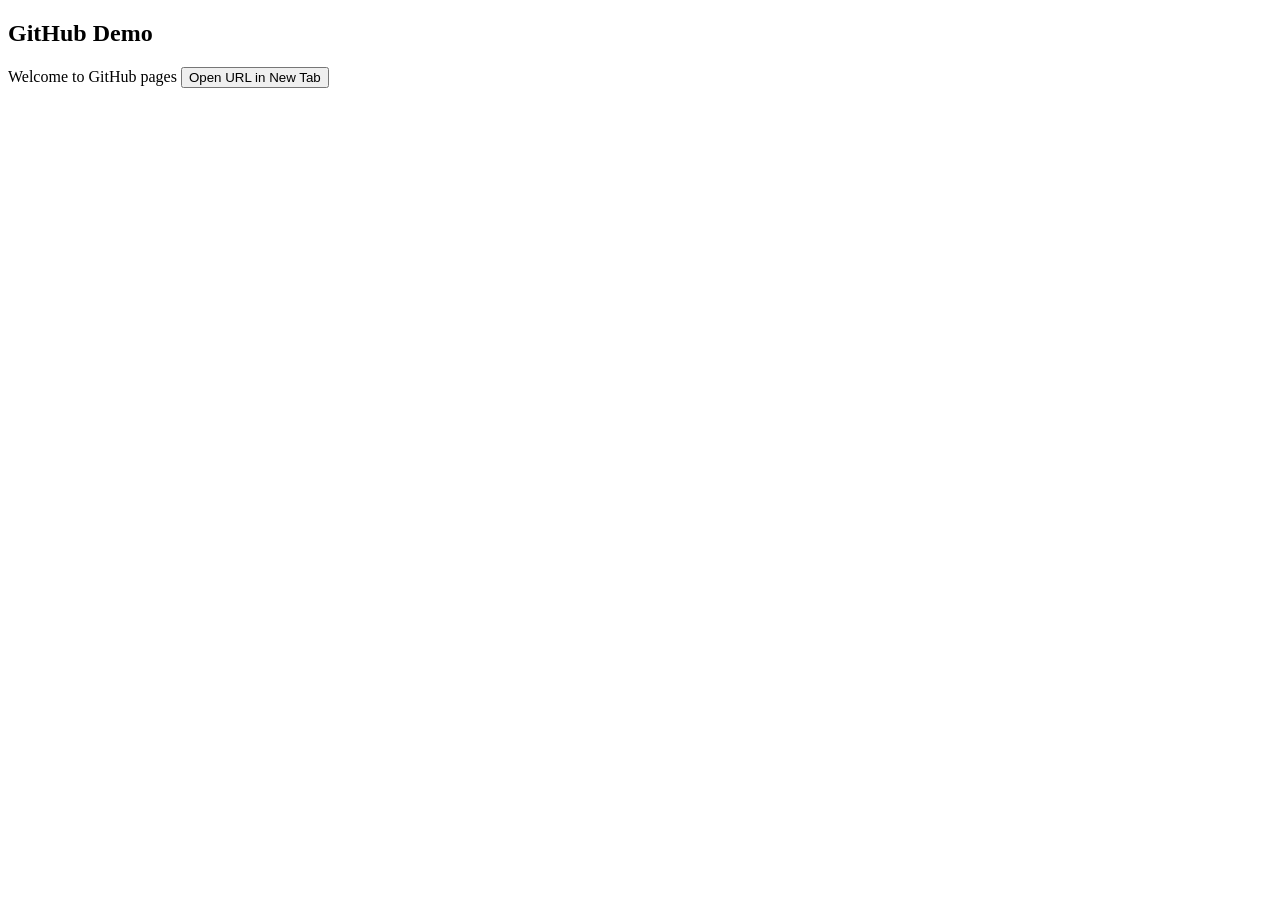
<file: index.html>
<!DOCTYPE html>
<html>
<head>
    <title>GitHub Demo</title>
</head>
<body>
    <h2>GitHub Demo</h2>
    Welcome to GitHub pages
    <button onclick="navigateToUrl()">Open URL in New Tab</button>

    <script>
        function navigateToUrl() {
            window.open(window.location.href, "_blank");
        }
    </script>
</body>
</html>
</file>
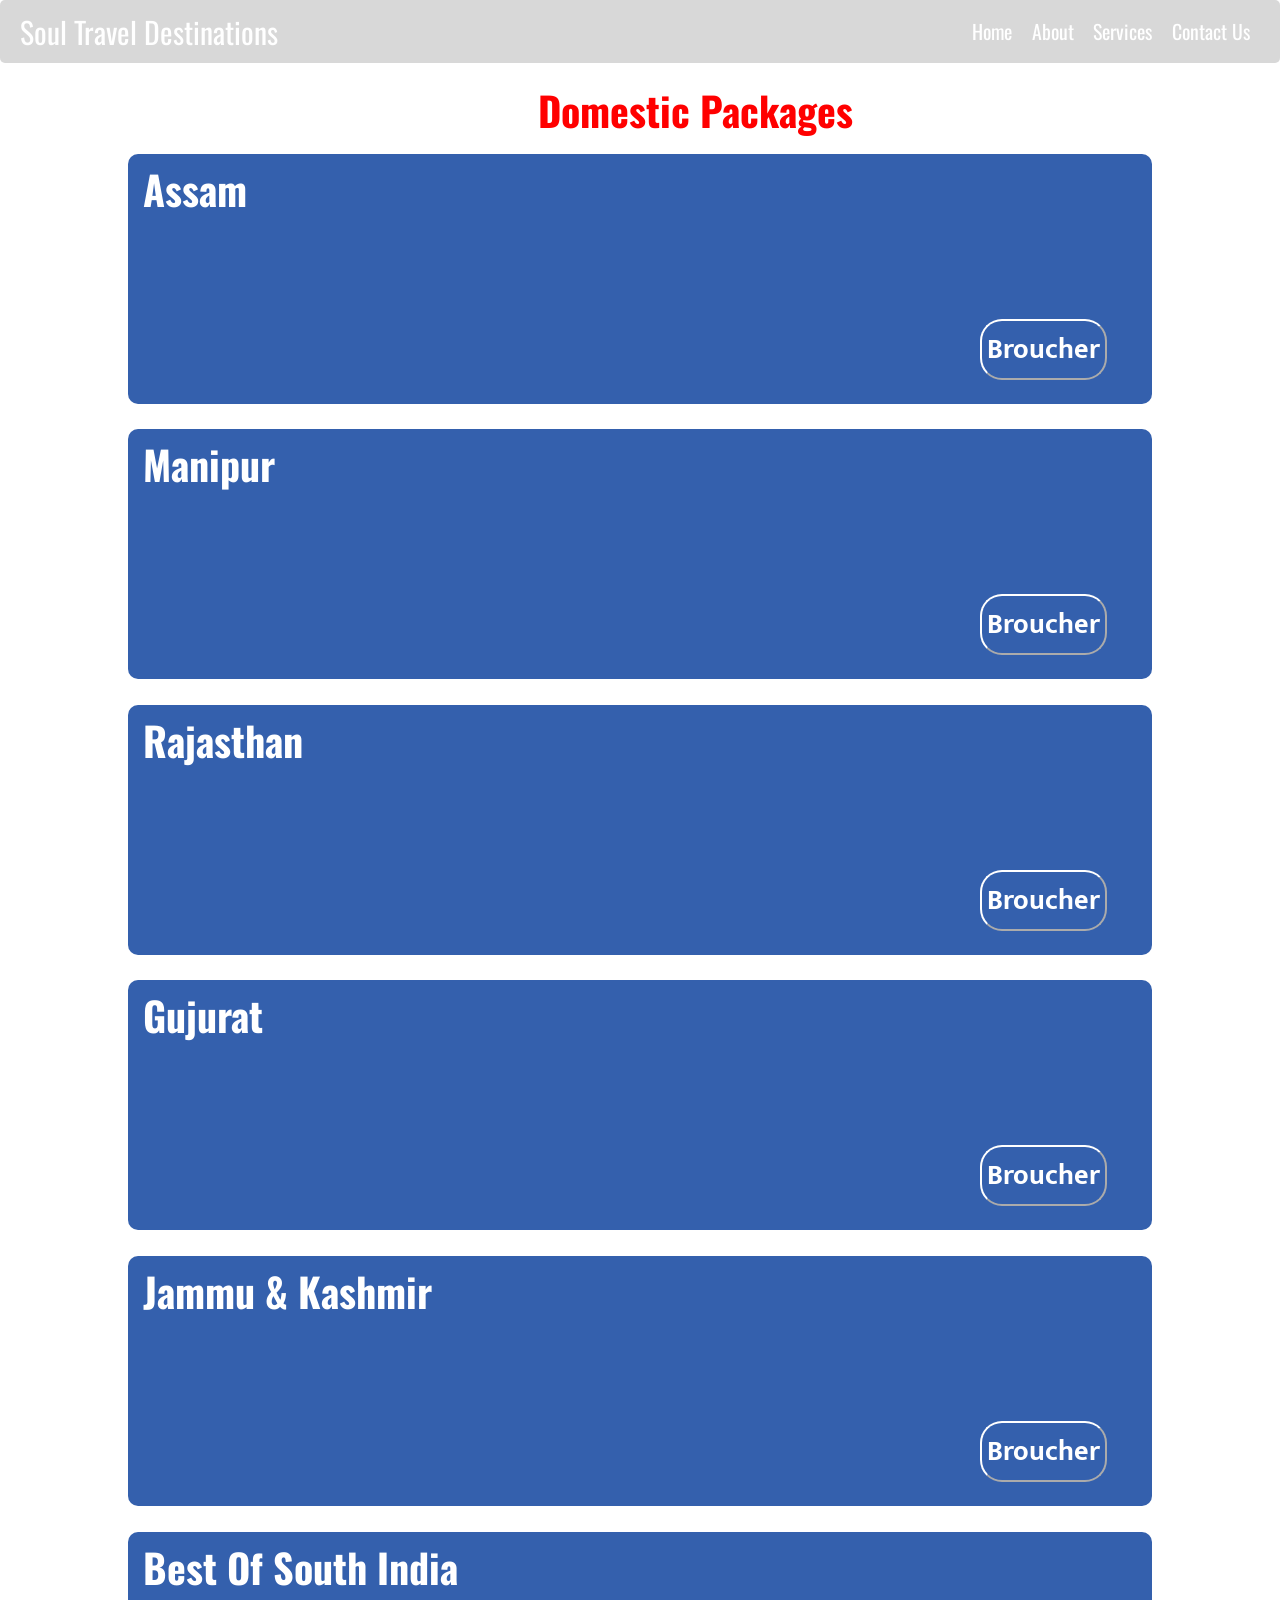
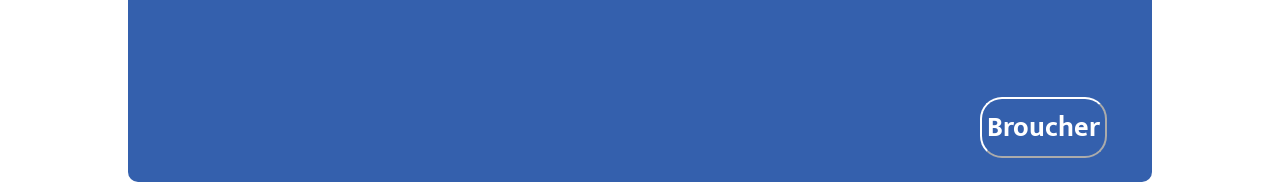
<file: domestic.html>
<html lang="en">

<head>
    <meta charset="UTF-8">
    <meta http-equiv="X-UA-Compatible" content="IE=edge">
    <meta name="viewport" content="width=device-width, initial-scale=1.0">
    <title>Packages</title>
    <link rel="stylesheet" href="https://cdnjs.cloudflare.com/ajax/libs/font-awesome/6.1.1/css/all.min.css">
    <link rel="stylesheet" href="css/package.css">
</head>

<body>
    <header>
        <a href="index.html" class="logo">Soul Travel Destinations</a>

        <nav class="navbar">
            <ul>
                <li><a href="index.html">home</a></li>
                <li><a href="#contact1">About</a></li>
                <li><a href="#service">Services</a></li>
                <li><a href="#contact">Contact Us</a></li>

            </ul>
        </nav>
    </header>

    <h2 class="heading">
        Domestic Packages
    </h2>

    <div class="location">
        <h2>Assam</h2>
        <a href="packages.html"><input type="button" value="Broucher" id="but1"></a>
    </div>
    <div class="location1">
        <h2>Manipur</h2>
        <a href="packages.html"><input type="button" value="Broucher" id="but1"></a>
    </div>
    <div class="location1">
        <h2>Rajasthan</h2>
        <a href="packages.html"><input type="button" value="Broucher" id="but1"></a>
    </div>
    <div class="location1">
        <h2>Gujurat</h2>
        <a href="packages.html"><input type="button" value="Broucher" id="but1"></a>
    </div>
    <div class="location1">
        <h2>Jammu & Kashmir</h2>
        <a href="packages.html"><input type="button" value="Broucher" id="but1"></a>
    </div>
    <div class="location1">
        <h2>Best of South India</h2>
        <a href="packages.html"><input type="button" value="Broucher" id="but1"></a>
    </div>

</body>

</html>
</file>
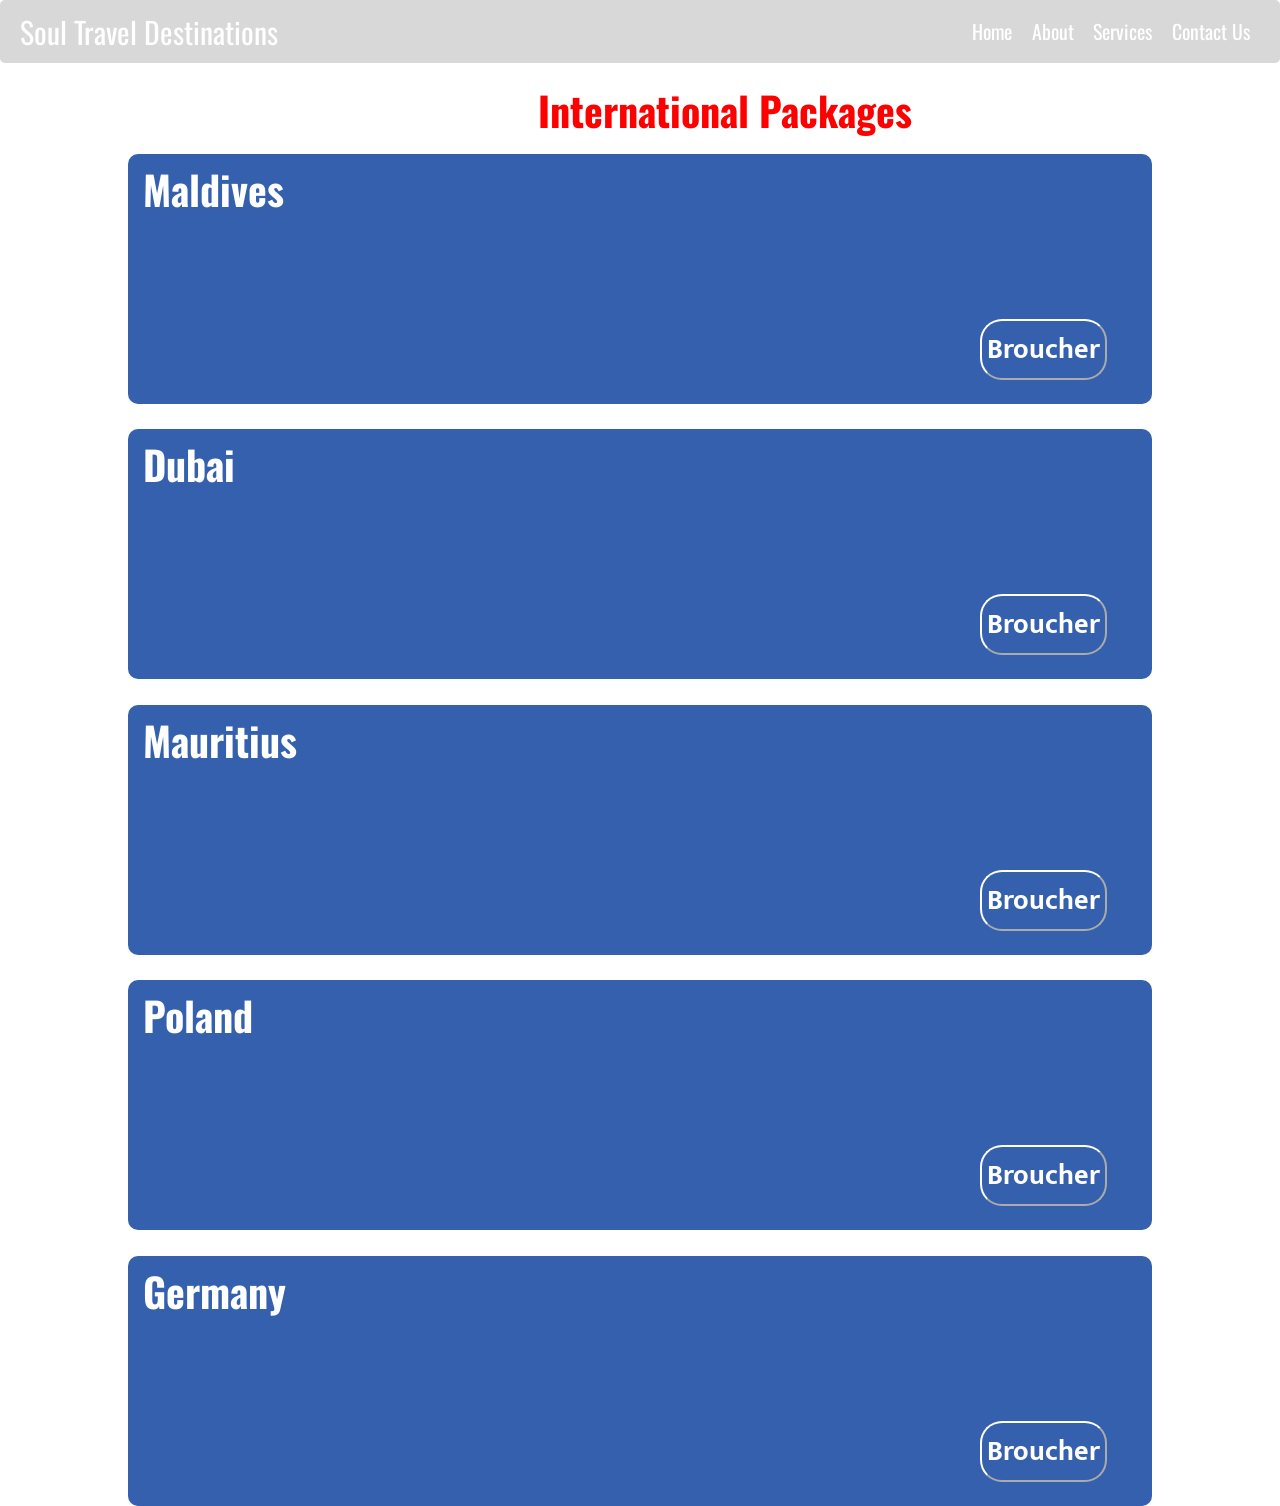
<file: international.html>
<html lang="en">

<head>
    <meta charset="UTF-8">
    <meta http-equiv="X-UA-Compatible" content="IE=edge">
    <meta name="viewport" content="width=device-width, initial-scale=1.0">
    <title>Packages</title>
    <link rel="stylesheet" href="https://cdnjs.cloudflare.com/ajax/libs/font-awesome/6.1.1/css/all.min.css">
    <link rel="stylesheet" href="css/package.css">
</head>

<body>
    <header>
        <a href="index.html" class="logo">Soul Travel Destinations</a>

        <nav class="navbar">
            <ul>
                <li><a href="index.html">home</a></li>
                <li><a href="#contact1">About</a></li>
                <li><a href="#service">Services</a></li>
                <li><a href="#contact">Contact Us</a></li>

            </ul>
        </nav>
    </header>

    <h2 class="heading">
        International Packages
    </h2>

    <div class="location">
        <h2>Maldives</h2>
        <a href="packages.html"><input type="button" value="Broucher" id="but1"></a>
    </div>
    <div class="location1">
        <h2>Dubai</h2>
        <a href="packages.html"><input type="button" value="Broucher" id="but1"></a>
    </div>
    <div class="location1">
        <h2>Mauritius</h2>
        <a href="packages.html"><input type="button" value="Broucher" id="but1"></a>
    </div>
    <div class="location1">
        <h2>Poland</h2>
        <a href="packages.html"><input type="button" value="Broucher" id="but1"></a>
    </div>
    <div class="location1">
        <h2>Germany</h2>
        <a href="packages.html"><input type="button" value="Broucher" id="but1"></a>
    </div>

</body>

</html>
</file>
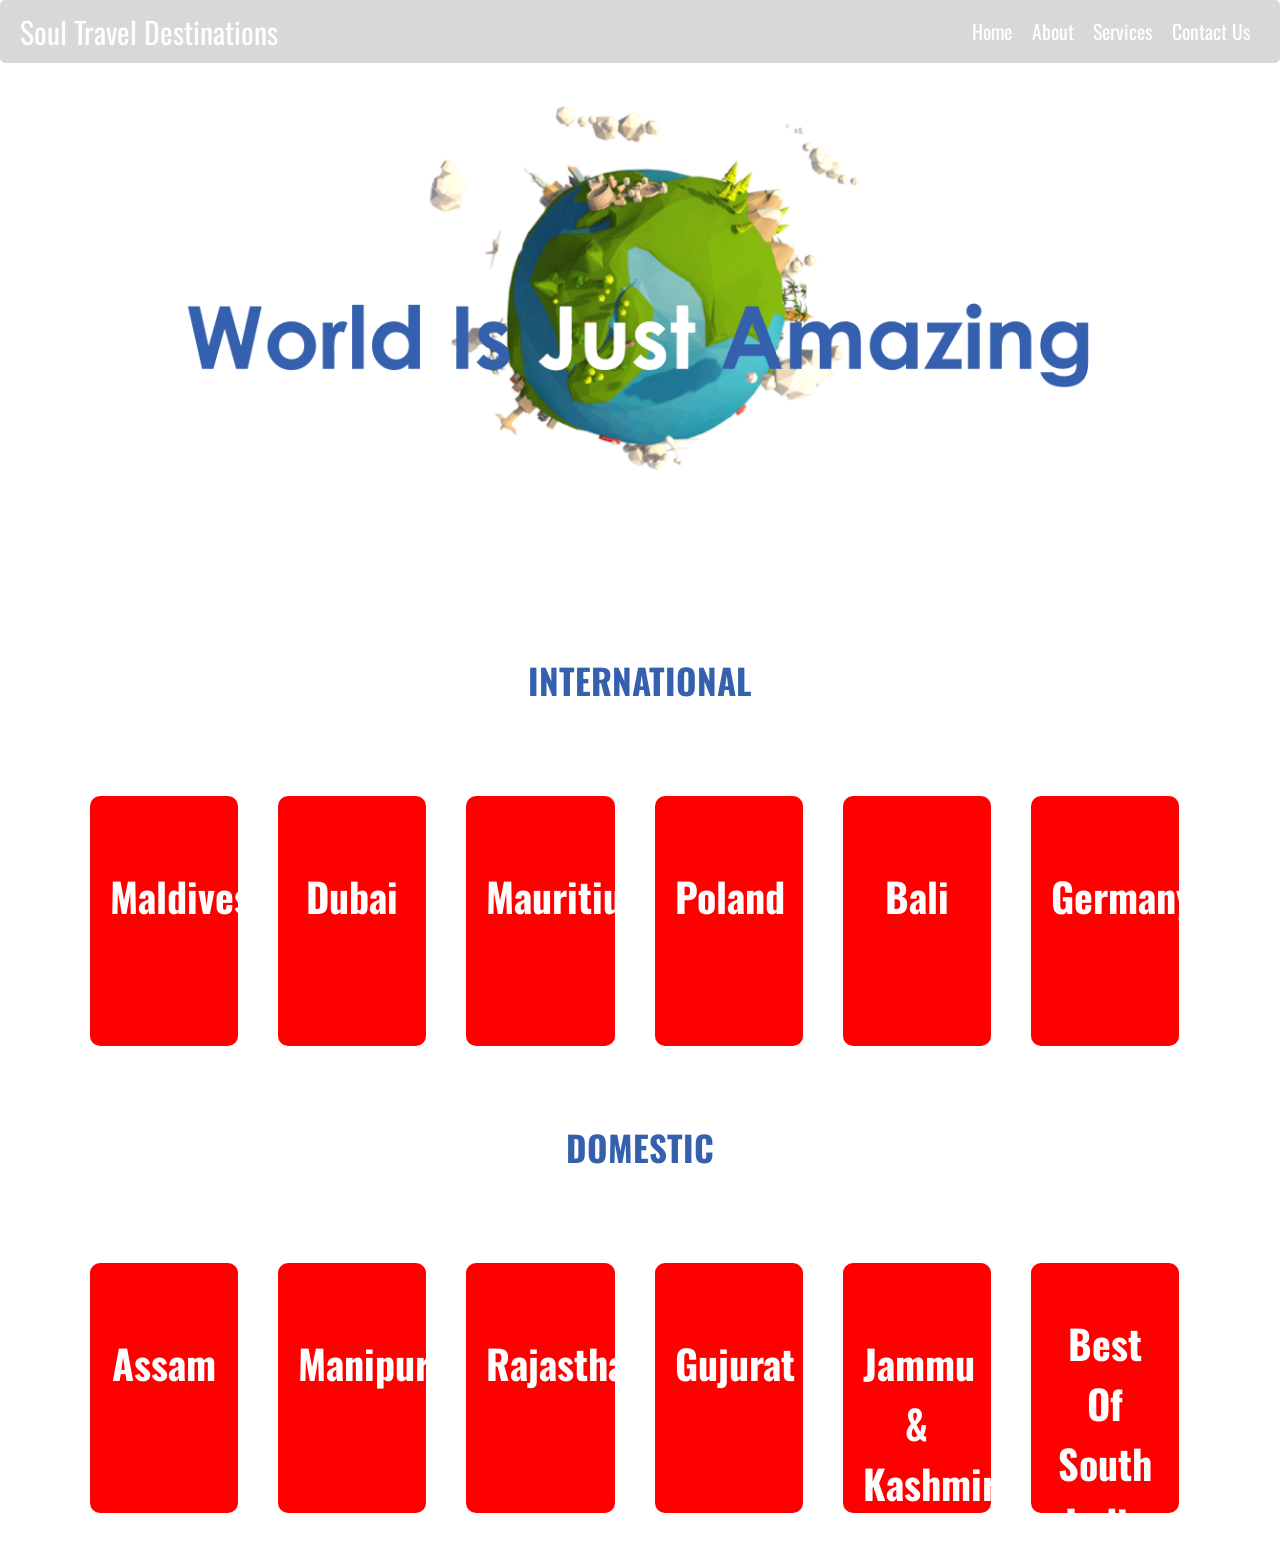
<file: packages.html>
<html lang="en">

<head>
    <meta charset="UTF-8">
    <meta http-equiv="X-UA-Compatible" content="IE=edge">
    <meta name="viewport" content="width=device-width, initial-scale=1.0">
    <title>Packages</title>
    <link rel="stylesheet" href="https://cdnjs.cloudflare.com/ajax/libs/font-awesome/6.1.1/css/all.min.css">
    <link rel="stylesheet" href="css/package.css">
</head>

<body>
    <header>
        <a href="index.html" class="logo">Soul Travel Destinations</a>

        <nav class="navbar">
            <ul>
                <li><a href="index.html">home</a></li>
                <li><a href="#contact1">About</a></li>
                <li><a href="#service">Services</a></li>
                <li><a href="#contact">Contact Us</a></li>

            </ul>
        </nav>


    </header>
    <center><img src="world1.png"></center>


    <h2 class="section-heading">INTERNATIONAL</h2>
    <div class="column-3">
        <a href="international.html">
            <div class="column-4 project-1">
                <h2 class="project-text">Maldives</h2>
            </div>
        </a>

        <a href="international.html">
            <div class="column-4 project-2">
                <h2 class="project-text">Dubai</h2>
            </div>
        </a>

        <a href="international.html">
            <div class="column-4 project-3">
                <h2 class="project-text">Mauritius</h2>
            </div>
        </a>


        <a href="international.html">
            <div class="column-4 project-4">
                <h2 class="project-text">Poland</h2>
            </div>
        </a>

        <a href="international.html">
            <div class="column-4 project-5">
                <h2 class="project-text">Bali</h2>
            </div>
        </a>

        <a href="international.html">
            <div class="column-4 project-6">
                <h2 class="project-text">Germany</h2>
            </div>
        </a>
    </div>
    <br>
    <br>
    <br>
    <div class="domestic">
        <h2 class="section-heading1">DOMESTIC</h2>
        <div class="column-3">

            <a href="domestic.html">
                <div class="column-4 project-1">
                    <h2 class="project-text1">Assam</h2>
                </div>
            </a>

            <a href="domestic.html">
                <div class="column-4 project-2">
                    <h2 class="project-text1">Manipur</h2>
                </div>
            </a>

            <a href="domestic.html">
                <div class="column-4 project-3">
                    <h2 class="project-text1">Rajasthan</h2>
                </div>
            </a>


            <a href="domestic.html">
                <div class="column-4 project-4">
                    <h2 class="project-text1">Gujurat</h2>
                </div>
            </a>

            <a href="domestic.html">
                <div class="column-4 project-5">
                    <h2 class="project-text1">Jammu &<br>Kashmir</h2>
                </div>
            </a>

            <a href="domestic.html">
                <div class="column-4 project-6">
                    <h2 class="project-text11">Best of<br>South India</h2>
                </div>
            </a>
        </div>
        <!--
    <div class="column-4 project-7">
        <h2 class="project-text">DATA <br> PRIVACY</h2>
    </div>

    <div class="column-4 project-8">
    </div>
-->
</body>

</html>
</file>
<file: css/package.css>
@import url('https://fonts.googleapis.com/css2?family=Oswald:wght@200&display=swap');
@import url('https://fonts.googleapis.com/css2?family=Raleway:wght@100&display=swap');
@import url('https://fonts.googleapis.com/css2?family=Mukta&display=swap');
@import url('https://fonts.googleapis.com/css2?family=Mukta&display=swap');
@import url('https://fonts.googleapis.com/css2?family=Kalam&display=swap');
* {
    font-family: 'Oswald', sans-serif;
    padding: 0;
    margin: 0;
    box-sizing: border-box;
    text-decoration: none;
    text-transform: capitalize;
}

html {
    overflow-x: hidden;
    font-size: 62%
}

img {
    margin-top: 4%;
    width: 80%;
    z-index: -1;
}

body {
    background-color: rgb(255, 255, 255);
}

header {
    width: 100%;
    background: rgba(131, 131, 131, 0.311);
    display: flex;
    align-items: center;
    justify-content: space-between;
    position: fixed;
    top: 5 .5rem;
    left: 50%;
    transform: translateX(-50%);
    border-radius: .5rem;
    box-shadow: 0 .3re, .5rem rgba(0, 0, 0, .3);
    padding: .9rem 2rem;
    transform: .2s liner;
}

header .logo {
    color: rgb(255, 255, 255);
    font-size: 3rem;
}

header .navbar ul {
    list-style: none;
    display: flex;
    align-items: center;
    justify-content: space-between;
    margin: 0;
    padding: 0;
}

header .navbar ul li a {
    margin: 0 1rem;
    font-size: 2rem;
    color: #fff;
    transition: .2s linear;
}

header .navbar ul li a:hover {
    color: aqua;
}

.section-heading {
    text-align: center;
    color: rgb(52, 96, 173);
    margin-top: 100px;
    margin-bottom: 70px;
    font-size: 35px;
}

.section-heading1 {
    text-align: center;
    color: rgb(52, 96, 173);
    margin-top: 300px;
    margin-bottom: 50px;
    font-size: 35px;
}

.column-3 {
    margin: 70px;
}

.column-4 {
    float: left;
    width: 13%;
    padding: 20px;
    margin: 20px;
    height: 250px;
    border-radius: 10px;
}

.project-1 {
    background-color: #ff0000;
}

.project-2 {
    background-color: #ff0000;
}

.project-3 {
    background-color: #ff0000;
}

.project-4 {
    background-color: #ff0000;
}

.project-5 {
    background-color: #ff0000;
}

.project-6 {
    background-color: #ff0000;
}

.project-7 {
    background-color: #ff0000;
}

.project-8 {
    background-color: #ff0000;
}

.project-text {
    padding-top: 50px;
    text-align: center;
    font-size: 40px;
    color: #ffffff;
}

.column-4:hover {
    width: 14%;
    height: 258px;
    font-size: 44px;
    transition: 0.6s;
}

.project-text:hover {
    font-size: 44px;
    transition: 0.6s;
}

.project-text1 {
    padding-top: 50px;
    text-align: center;
    font-size: 40px;
    color: #fff;
}

.project-text11 {
    padding-top: 30px;
    text-align: center;
    font-size: 40px;
    color: #fff;
}

.heading {
    margin-top: 80px;
    position: absolute;
    font-size: 40px;
    left: 42%;
    color: #ff0000;
}

.location {
    float: left;
    width: 80%;
    padding: 5px 15px;
    margin-top: 12%;
    margin-left: 10%;
    height: 250px;
    border-radius: 10px;
    background: rgb(52, 96, 173);
}

.location h2 {
    font-size: 40px;
    color: #fff;
}

#but1 {
    padding: .5% .5%;
    border-radius: 22px 22px;
    background: transparent;
    font-weight: bold;
    color: #fff;
    float: right;
    margin-top: 100px;
    margin-right: 30px;
    margin-left: 40px;
    font-size: 28px;
    font-family: 'Mukta', sans-serif;
    border-color: #fff;
}

#but1:hover {
    background: #fff;
    color: rgb(55, 54, 54);
    font-size: 30px;
    transition: 0.4s;
}

.location1 {
    float: left;
    width: 80%;
    padding: 5px 15px;
    margin-top: 2%;
    margin-left: 10%;
    height: 250px;
    border-radius: 10px;
    background: rgb(52, 96, 173);
}

.location1 h2 {
    font-size: 40px;
    color: #fff;
}
</file>
